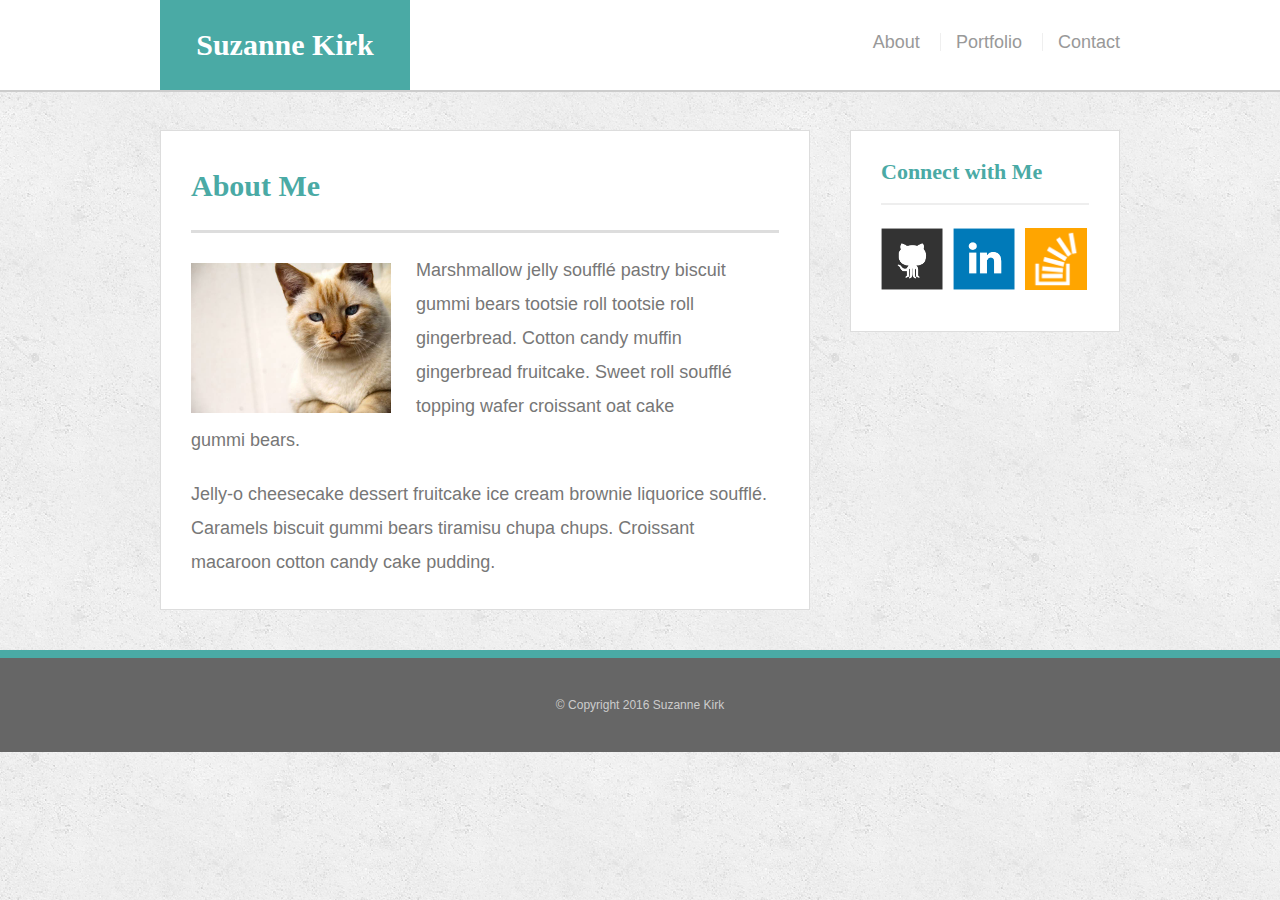
<file: Basic_Portfolio/index.html>
<!doctype html>
<html>
	<head>
		<title>Basic Portfolio</title>
		<link rel="stylesheet" type="text/css" href="assets/css/reset.css">
		<link rel="stylesheet" type="text/css" href="assets/css/style.css">
	</head>

<body>
	<header id="masthead">
		<div class="container">
			<a href="index.html" id="logo">Suzanne Kirk</a>
				<nav>
					<a href="index.html">About</a>
					<a href="portfolio.html">Portfolio</a>
					<a href="contact.html">Contact</a>
				</nav>
		</div>
	</header>

	<div id="main-container" class="container">
		<section class="main-section">
			<h1>About Me</h1>

			<img src="assets/images/cat.jpg" class="auth-image" alt="Suzanne Kirk">

			<p> Marshmallow jelly souffl&eacute; pastry biscuit gummi bears tootsie roll tootsie roll gingerbread. Cotton candy muffin gingerbread fruitcake. Sweet roll souffl&eacute; topping wafer croissant oat cake gummi&nbsp;bears.</p>

			<p>Jelly-o cheesecake dessert fruitcake ice cream brownie liquorice souffl&eacute;. Caramels biscuit gummi bears tiramisu chupa chups. Croissant macaroon cotton candy cake pudding.</p>
			
		</section>

		<section class="sidebar">
			<div id="connect">
				<h2>Connect with Me</h2>

				<img src="assets/images/github-128.png" class="social" alt="Github">
				<img src="assets/images/linkedin-128.png" class="social" alt="LinkedIn">
				<img src="assets/images/stackoverflow-128.png" class="social" alt="Stack Overflow">

			</div>

		</section>

	</div>

		<footer>
			<div class="container">
				&copy; Copyright 2016 Suzanne Kirk
		</footer>



</body>

</html>
</file>
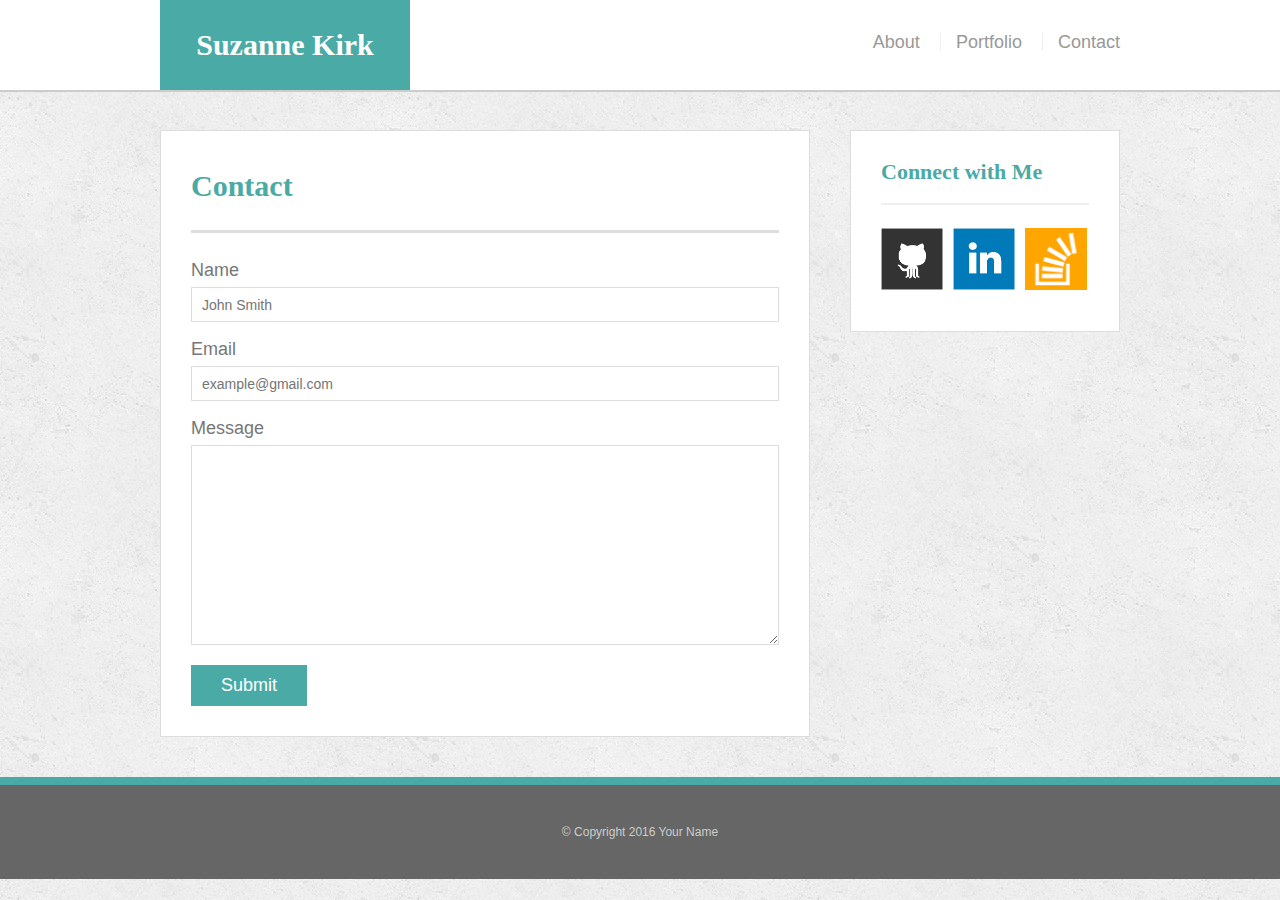
<file: Basic_Portfolio/contact.html>
<!doctype html>
<html>
<head>
	<meta charset="UTF-8">
	<title>Contact | Your Name</title>
	<link rel="stylesheet" type="text/css" href="assets/css/reset.css">
	<link rel="stylesheet" type="text/css" href="assets/css/style.css">
</head>
<body>

	<header id="masthead">
		<div class="container">
			<a href="index.html" id="logo">Suzanne Kirk</a>
			<nav>
				<a href="index.html">About</a>
				<a href="portfolio.html">Portfolio</a>
				<a href="contact.html">Contact</a>
			</nav>
		</div>
	</header>

	<div id="main-container" class="container">
		<section class="main-section">
			<h1>Contact</h1>

			<form id="contact-form">
				<ul>
					<li>
						<label for="name">Name</label>
						<input type="text" id="name" name="name" placeholder="John Smith" required="required">
					</li>
					<li>
						<label for="email">Email</label>
						<input type="email" id="email" name="email" placeholder="example@gmail.com" required="required">
					</li>
					<li>
						<label for="message">Message</label>
						<textarea id="message" name="message" required="required"></textarea>
					</li>
				</ul>
				<input type="submit">
			</form>

		</section>

		<section class="sidebar">
			<div id="connect">
				<h2>Connect with Me</h2>

				<img src="assets/images/github-128.png" class="social" alt="Github">
				<img src="assets/images/linkedin-128.png" class="social" alt="LinkedIn">
				<img src="assets/images/stackoverflow-128.png" class="social" alt="Stack Overflow">
			</div>
		</section>
	</div>

	<footer>
		<div class="container">
			&copy; Copyright 2016 Your Name
		</div>
	</footer>
</body>
</html>
</file>
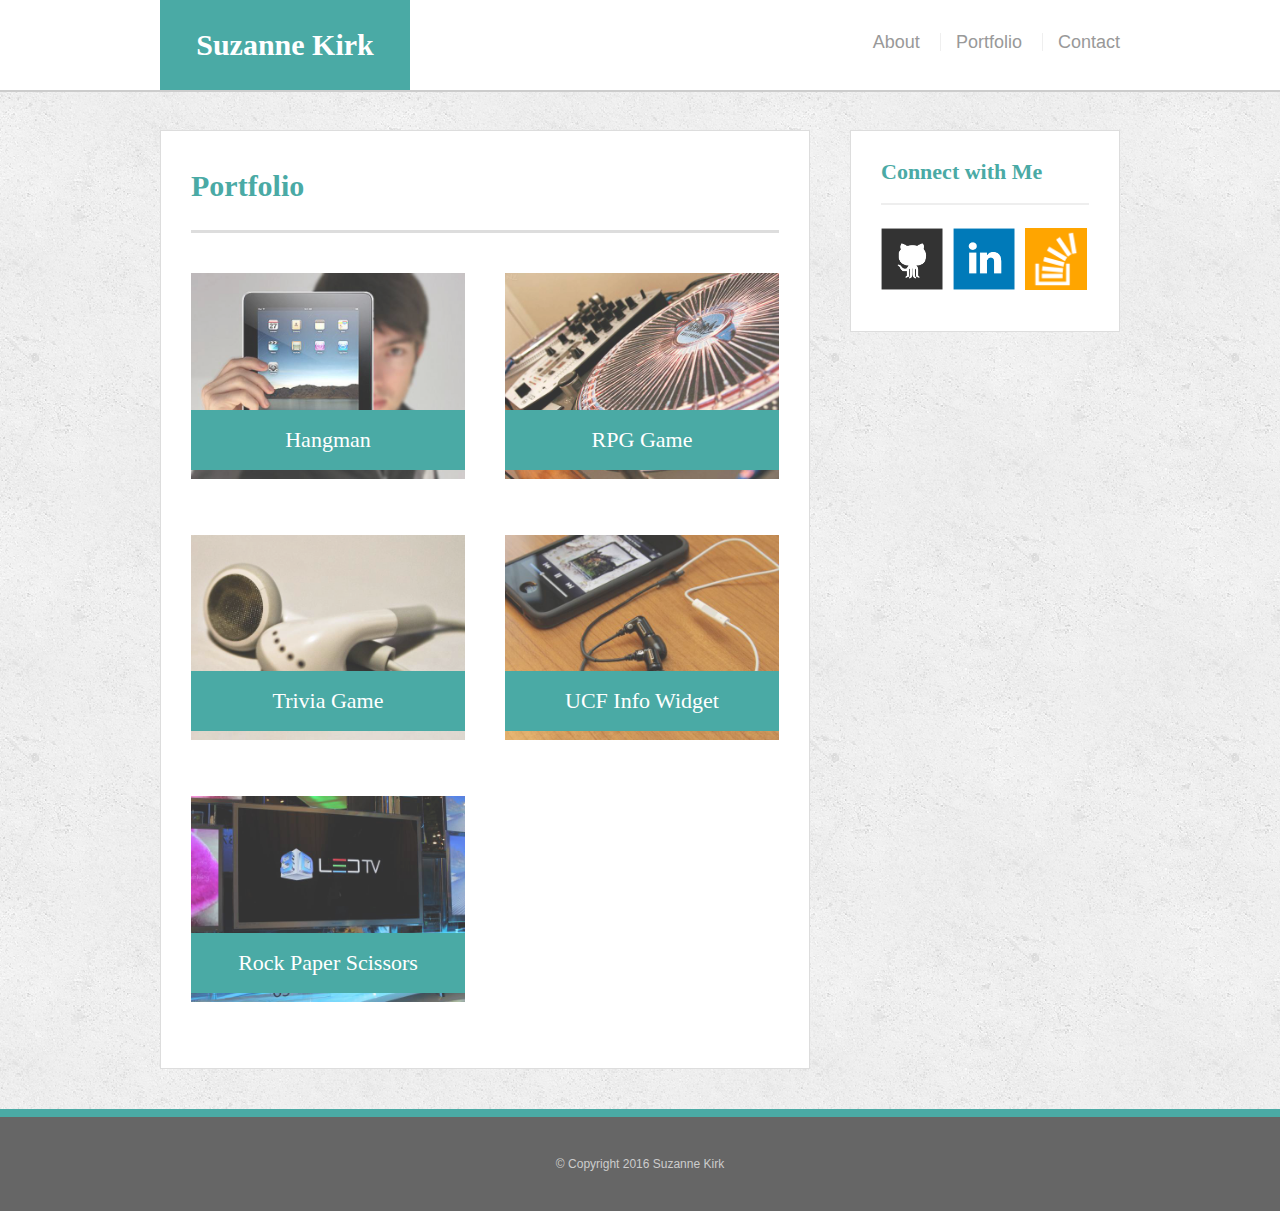
<file: Basic_Portfolio/portfolio.html>
<!doctype html>
<html>
<head>
	<meta charset="UTF-8">
	<title>Portfolio | Suzanne Kirk</title>
	<link rel="stylesheet" type="text/css" href="assets/css/reset.css">
	<link rel="stylesheet" type="text/css" href="assets/css/style.css">
</head>
<body>

	<header id="masthead">
		<div class="container">
			<a href="index.html" id="logo">Suzanne Kirk</a>
			<nav>
				<a href="index.html">About</a>
				<a href="portfolio.html">Portfolio</a>
				<a href="contact.html">Contact</a>
			</nav>
		</div>
	</header>

	<div id="main-container" class="container">
		<section class="main-section">
			<h1>Portfolio</h1>

			<div class="work">
				<img src="assets/images/technics-q-c-640-480-1.jpg" alt="hangman">

				<h3>Hangman</h3>
			</div>
			<div class="work">
				<img src="assets/images/technics-q-c-640-480-2.jpg" alt="RPG Game">

				<h3>RPG Game</h3>
			</div>
			<div class="work">
				<img src="assets/images/technics-q-c-640-480-5.jpg" alt="Trivia Game">

				<h3>Trivia Game</h3>
			</div>
			<div class="work">
				<img src="assets/images/technics-q-c-640-480-7.jpg" alt="UCF Info Widget">

				<h3>UCF Info Widget</h3>
			</div>
			<div class="work">
				<img src="assets/images/technics-q-c-640-480-9.jpg" alt="Rock Paper Scissors">

				<h3>Rock Paper Scissors</h3>
			</div>

		</section>

		<section class="sidebar">
			<div id="connect">
				<h2>Connect with Me</h2>

				<img src="assets/images/github-128.png" class="social" alt="Github">
				<img src="assets/images/linkedin-128.png" class="social" alt="LinkedIn">
				<img src="assets/images/stackoverflow-128.png" class="social" alt="Stack Overflow">
			</div>
		</section>
	</div>

	<footer>
		<div class="container">
			&copy; Copyright 2016 Suzanne Kirk
		</div>
	</footer>
</body>
</html>
</file>
<file: Basic_Portfolio/assets/css/style.css>
body {
		background: url("../images/concrete_seamless.png");
		font-size:18px;
		line-height: 34px;
		font-family: 'Arial', 'Helvetica Neue', Helvetica, sans-serif;
		color: #777;
	}

*  {
	box-sizing: border-box;
}

/*general*/

.container {
	width: 100%;
	max-width: 960px;
	margin: 0 auto;
	clear: both;
}

h1,
h2,
h3,
p{
	margin-bottom: 20px;
}

p:last-child {
	margin-bottom: 0;
}

h1,h2,h3 {
	font-family: 'Georgia', Times, Times New Roman, serif;
	font-weight: 700;
	color: #4aaaa5;
}

h1 {
	font-size: 30px;
	line-height: 49px;
	border-bottom: 3px solid #ddd;
	padding-bottom: 20px;
}

h2,
h3 {
	font-size: 22px;
}

/*header*/

#masthead {
	background: #fff;
	margin: 0 0 30px;
	z-index: 99;
	color: #fff;
	overflow: auto;
	border-bottom: 2px solid #ccc;
	position: fixed;
	width: 100%;

}

#logo {
	width: 250px;
	height: 90px;
	background: #4aaaa5;
	float: left;
	font-family: 'Georgia', Times, Times New Roman, serif;
	text-align: center;
	line-height: 90px;
	color: #fff;
	font-weight: 700;
	font-size: 30px;
	text-decoration: none;

}

nav {
	float: right;
	margin-top: 25px;

}

nav a {
	color:#999;
	text-decoration: none;
	display: inline-block;
	margin-left: 15px;
	border-left: 1px solid #efefef;
	padding-left: 15px;
	line-height: 18px;
}

nav a:first-child{
	border-left: 0 none;
}

/*footer*/

footer {
	background: #666;
	color: #fff;
	padding: 30px 0;
	clear: both;
	border-top: 8px solid #4aaaa5;
	color: #ccc;
	font-size: 12px;
	text-align:center;
}


/*sidebar*/

.sidebar {
	background: #fff;
	padding: 30px;
	width: 100%;
	max-width: 270px;
	float: right;
	border: 1px solid #ddd;
	margin-bottom: 20px;

}

h3, .sidebar
 h2 {
	border-bottom: 2px solid #eee;
	padding-bottom: 20px;
	margin-bottom: 15px;
	line-height: 22px;
}
.social {
	width: 62px;
	height: 62px;
	margin-top: 8px;
	margin-right: 5px;
}
.social:last-child {
	margin-right: 0;
}

/*main*/

#main-container {
	padding-top: 130px;
}
.main-section {
	background: #fff;
	padding: 30px;
	margin: 0 0 40px 0;
	width: 100%;
	max-width: 650px;
	float: left;
	border: 1px solid #ddd;
}

/*portfolio page*/

.work {
	width: 274px;
	position: relative;
	float: left;
	margin: 20px 0 25px;
}
.work:nth-child(even) {
	margin-right: 40px;
}
.work img {
	width: 100%;
	border: 0 none;
	opacity: .8;
}
.work h3 {
	border-bottom: 0;
	background: #4aaaa5;
	color: #fff;
	text-align: center;
	position: absolute;
	padding: 15px;
	width: 100%;
	bottom: 20px;
	line-height: 30px;
	margin-bottom: 0;
	font-weight: 300;
}
.auth-image {
	width: 200px;
	height: auto;
	margin-top: 10px;
	float: left;
	margin-right: 25px;
}

/*contact page*/

#contact-form ul {
	margin-bottom: 20px;
}
#contact-form li {
	margin-bottom: 10px;
}
label,
input[type=text],
input[type=email],
textarea {
	display: block;
	width: 100%;
}
input[type=text],
input[type=email],
textarea {
	height: 35px;
	border: 1px solid #ddd;
	padding: 0 10px;
	font-size: 14px;
}
textarea {
	height: 200px;
}
input[type=submit] {
	background: #4aaaa5;
	border: 0 none;
	color: #fff;
	font-size: 18px;
	padding: 10px 30px;
	cursor: pointer;
}




@media screen and (max-width: 980px) {

/*general*/

.container {
	width: 80%;
}
.main-section {
	width: 58%;
}

.sidebar {
	width: 40%;
}

#connect {
	width: 100%;
}


/*index*/

.auth-image {
	width: 100%;
	padding-bottom: 20px;
	
}

/*portfolio*/

.work {
	width: 100%;
}



}



@media screen and (max-width: 768px) {
	/*general*/

.container {
	width: 95%;
}
.main-section {
	width: 100%;
	max-width: none;
	
}

.sidebar {
	width: 100%;
	max-width: none;

}

#connect {
	width: 100%;

}

/*index*/

.auth-image {
	width: 50%;
	padding-bottom: 20px;
}

/*portfolio*/

.work {
	width: 45%;

}





}


@media screen and (max-width: 640px) {

/*index*/

.container {
	width: 100%;
}

.main-section {
	width: 95%;
	margin: 0 auto;
	margin-bottom: 30px;
	max-width: none;
	float: none;
	
}

.sidebar {
	width: 95%;
	margin: 0 auto;
	margin-bottom: 30px;
	max-width: none;
	float: none;

}



	#logo {
		width: 100%;
		overflow: visible;
		margin: 0px;
	

	}


	nav {
		width: 100%;
		margin-top: 0px;
		margin-left: 0px;
		margin-right: 0px;
		padding: 10px;

	}

	.main-section {margin-top: 30px; }

	nav a {
		width: 30%;
		text-align: center;}


	.auth-image {
	width: 100%;
	padding-bottom: 20px;
}

/*portfolio*/


.work {
	width: 100%;

}


}
</file>
